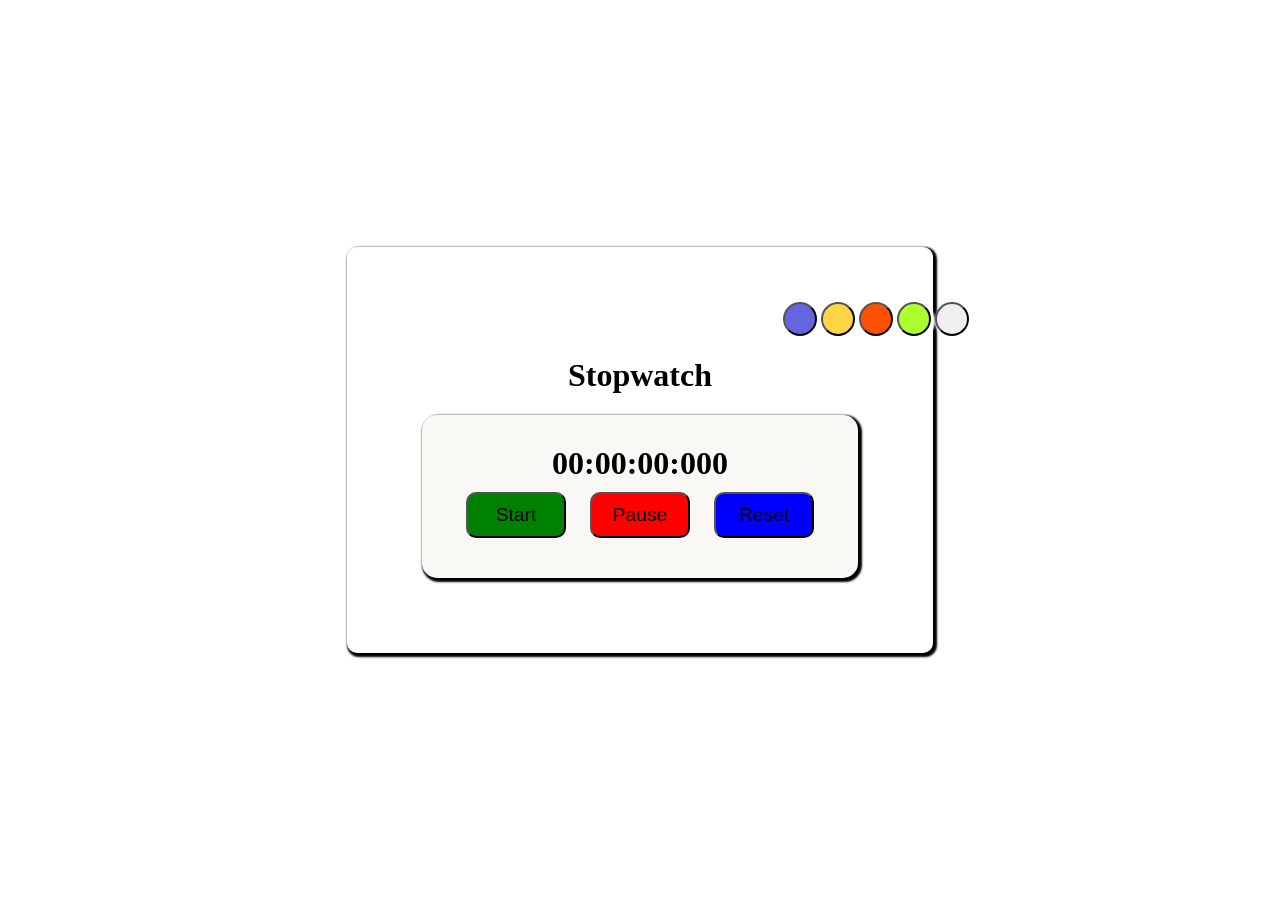
<file: index.html>
<!DOCTYPE html>
<html lang="en">
<head>
    <meta charset="UTF-8">
    <meta name="viewport" content="width=device-width, initial-scale=1.0">
    <title>Stopwatch</title>
    <link rel="stylesheet" href="style.css">
</head>
<body>
    <div class="loader"></div>
        <div class="container">
            <div class="buttontoggle">
                <button id="darkblue"></button>
                <button id="black"></button>
                <button id="saffron"></button>
                <button id="green"></button>
                <button id="white"></button>

            </div>
            
             <h1 align="center">Stopwatch</h1>
             <div class="contained">

             <h3 id="stopwatch">00:00:00:000</h3>
        
        
             <button id="start">Start</button>
             <button id="pause">Pause</button>
             <button id="reset">Reset</button>
        </div>
        

    </div>
    <script src="script.js"></script>
</body>
</html>
</file>
<file: style.css>
body{
    margin: 0px;
    padding: 0%;
    justify-content: center;
    transition: background-color 0.5s ease-in;
    align-items: center;
    width: 100%;
    display: flex;
    box-sizing: border-box;
    height: 100vh;
    border-color:12px solid aqua;
    
}
.container{
    color: black;
   padding: 55px;
   /* background: linear-gradient(top to bottom,red,blue); */
    border-radius: 10px;
    box-shadow: 2px 2px 2px 2px black;
}
.container h3{
    align-items: center;
    margin:0px 100px;
    font-weight: 900;
    
    place-items: center;
    justify-content: center;
    font-weight: bolder;
    font-size: xx-large;
    
}
 h1{
    font-size: xx-large;
    font-weight: bolder;
    text-decoration: wavy;
}
.contained
{
    background: #f9f8f5;
    margin: 20px;
    text-align: center;
    border-radius: 15px;
    border-color: rgb(74, 42, 0);
    box-shadow: 2px 2px 2px 2px black;
    
    padding:30px ;
}
#start{
    background-color: green;
    margin: 10px;
    padding: 10px;
    border-radius: 10px;
    width: 100px;
    
}
#pause{
    background-color: red;
    margin: 10px;
    padding: 10px;
    width: 100px;
    border-radius: 10px;
    
}
#reset{
    background-color: blue;
    margin: 10px;
    /* width: 0%; */
    padding: 10px;
    width: 100px;
    border-radius: 10px;
    
}
button{
    /* transition: 3s ease-in; */
    cursor: pointer;
    font-weight: 400;
    font-size: larger;
    
}
button:hover{
    /* transform: rotate(-360deg); */
    transition: 3s ease-in;

}
#stopwatch{
    justify-content: center;
    align-items: center;
   display: flex; 
}
li{
    left: 5px;
    color: blueviolet;
    justify-content: center;
    align-items: center;
    gap: 20px;
    height: fit-content;
}
.buttontoggle button{
    padding:15px;
    left: 80%;
    position: relative;
    border:0.5 px solid;
    border-radius: 20px;
    box-shadow:2px 2px 2px 2px white;
}
#saffron{
    background-color: rgb(255, 81, 0);
    
}
#green{
    background-color: greenyellow;
}
#black{
    background-color: rgb(254, 214, 69);
}
#darkblue{
    background-color: rgb(101, 101, 223);
}
.loader{

    width:80px;
    height:80px;

    border:8px solid lightgray;

    border-top:8px solid red;

    border-radius:50%;
    animation:spin 1s linear infinite;

}
@keyframes spin{

    from{
        transform:rotate(0deg);
    }

    to{
        transform:rotate(360deg);
    }

}
</file>
